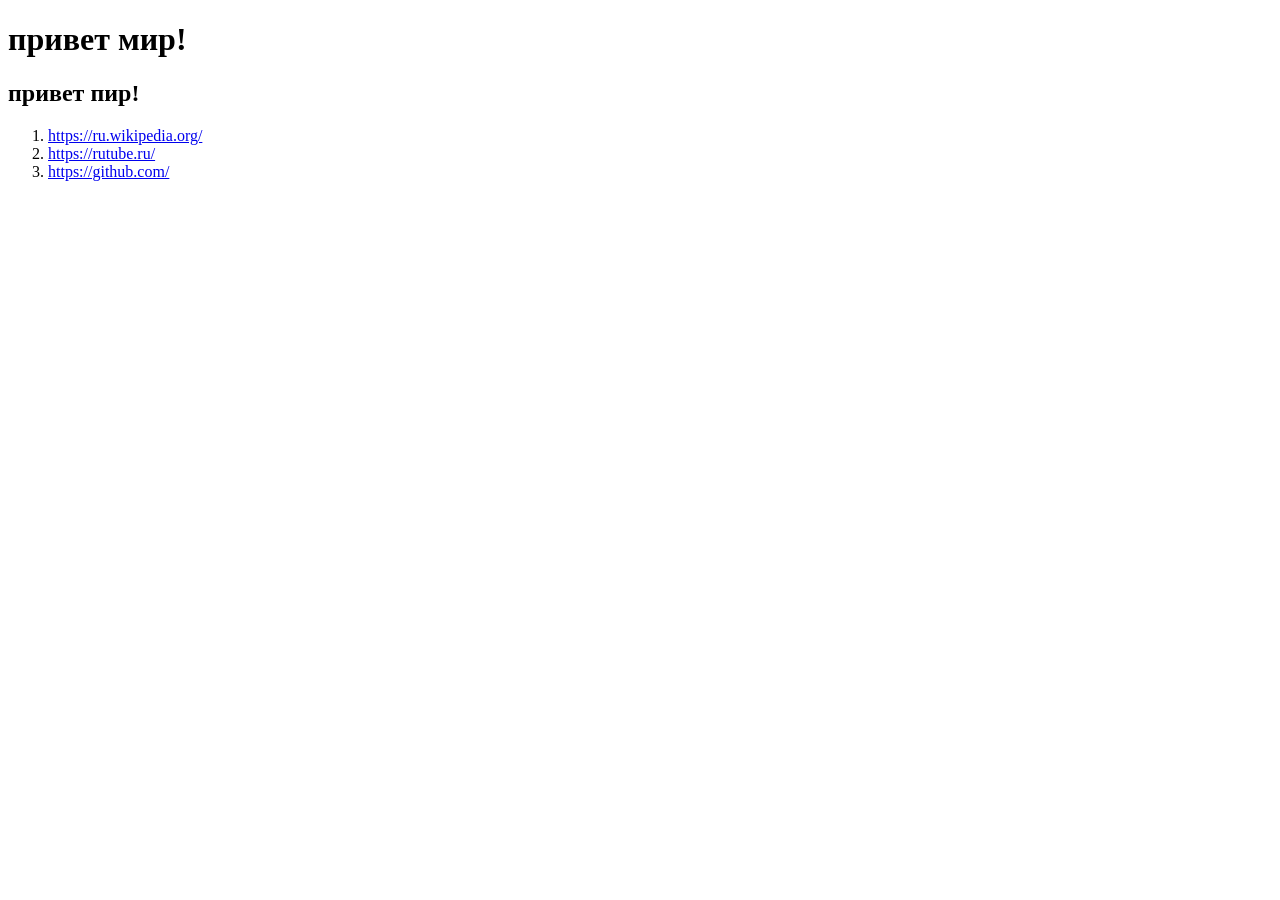
<file: Lab1/Задание 1/src/index.html>
<!DOCTYPE html>
<html lang="en">
    <head>
        <title>HTML</title>
    </head>
    <body>
        <h1>привет мир!</h1>
        <h2>привет пир!</h2>
    <ol>
        <li><a href = 'https://ru.wikipedia.org'>https://ru.wikipedia.org/</a></li>
        <li><a href = 'https://rutube.ru'>https://rutube.ru/</a></li>
        <li><a href = 'https://github.com'>https://github.com/</a></li>
    </ol>
    </body>
</html>
</file>
